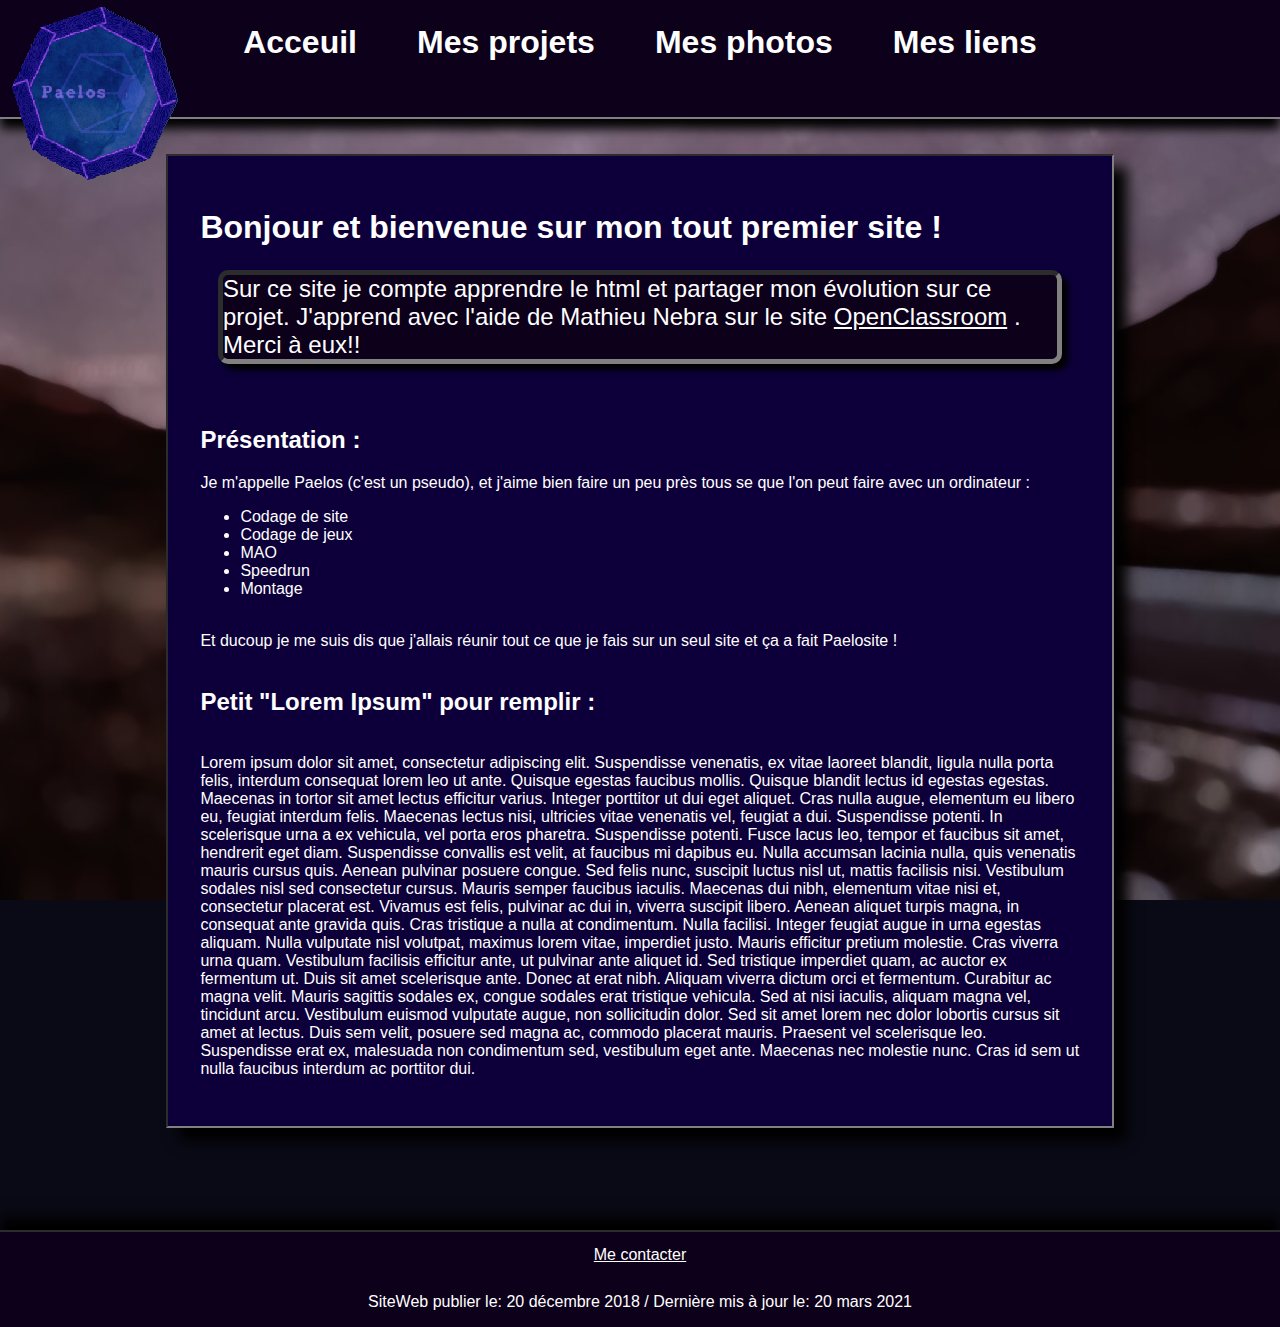
<file: index.html>
<!DOCTYPE html>
	<html>
		
		<head>
			<meta charset="utf-8">
				<link rel="stylesheet" href="style.css" />
				<title>Paelosite - Un site un peu nul mais rigolo</title>
				<link rel="icon" type="image/png" href="Paelos LOGO.PNG">
			</head>
		
		<body>
					<div class=haut style="position:absolute; top:0">     
							
							<a class=c href=index.html title="Retour au début" style="line-height:85px;">Acceuil<a/>    				
							<a class=b href=Mesprojets.html title="Parce que c'est notre projet" style="line-height:85px;">Mes projets<a/>  
							<a class=d href=Mesphotos.html title="Des photos que j'ai prise" style="line-height:85px;">Mes photos<a/>
							<a class=e href=Mesliens.html title="Forcément ça créer des liens" style="line-height:85px;">Mes liens<a/>
									
							<div class=ole style="position:absolute; top:0">
									<a class=a href=index.html title="Retour au début"><img src="Paelos LOGO.PNG" alt="logo Paelos"/></a>
							</div>    
									
					</div>
	
			 <div class =machin>
					<p>
						<h1><strong>Bonjour et bienvenue sur mon tout premier site ! </h1></strong>
					</p>
					<p class=mise>     Sur ce site je compte apprendre le html et partager mon évolution sur ce projet.        J'apprend avec l'aide de Mathieu Nebra sur le site 
						<a href=https://openclassrooms.com/fr/dashboard title="Très pratique" target="_blank">OpenClassroom<a/>
							. Merci à eux!!
					</p> 
					</br>
					<p><h2>Présentation :</h2></p>
					<p>Je m'appelle Paelos (c'est un pseudo), et j'aime bien faire un peu près tous se que l'on peut faire avec un ordinateur : 
						<ul>
							<li> Codage de site</li>
							<li> Codage de jeux</li>
							<li> MAO</li>
							<li> Speedrun</li>
							<li> Montage</li>
						</ul>
						</br>
						Et ducoup je me suis dis que j'allais réunir tout ce que je fais sur un seul site et ça a fait Paelosite !
					</br><br>
						<h2>Petit "Lorem Ipsum" pour remplir :</h2>
					</br>
						Lorem ipsum dolor sit amet, consectetur adipiscing elit. Suspendisse venenatis, ex vitae laoreet blandit, ligula nulla
						porta felis, interdum consequat lorem leo ut ante. Quisque egestas faucibus mollis. Quisque blandit lectus id egestas
						egestas. Maecenas in tortor sit amet lectus efficitur varius. Integer porttitor ut dui eget aliquet. Cras nulla augue,
						elementum eu libero eu, feugiat interdum felis. Maecenas lectus nisi, ultricies vitae venenatis vel, feugiat a dui.
						
						Suspendisse potenti. In scelerisque urna a ex vehicula, vel porta eros pharetra. Suspendisse potenti. Fusce lacus leo,
						tempor et faucibus sit amet, hendrerit eget diam. Suspendisse convallis est velit, at faucibus mi dapibus eu. Nulla
						accumsan lacinia nulla, quis venenatis mauris cursus quis. Aenean pulvinar posuere congue. Sed felis nunc, suscipit
						luctus nisl ut, mattis facilisis nisi. Vestibulum sodales nisl sed consectetur cursus. Mauris semper faucibus iaculis.
						
						Maecenas dui nibh, elementum vitae nisi et, consectetur placerat est. Vivamus est felis, pulvinar ac dui in, viverra
						suscipit libero. Aenean aliquet turpis magna, in consequat ante gravida quis. Cras tristique a nulla at condimentum.
						Nulla facilisi. Integer feugiat augue in urna egestas aliquam. Nulla vulputate nisl volutpat, maximus lorem vitae,
						imperdiet justo. Mauris efficitur pretium molestie.
						
						Cras viverra urna quam. Vestibulum facilisis efficitur ante, ut pulvinar ante aliquet id. Sed tristique imperdiet quam,
						ac auctor ex fermentum ut. Duis sit amet scelerisque ante. Donec at erat nibh. Aliquam viverra dictum orci et fermentum.
						Curabitur ac magna velit.
						
						Mauris sagittis sodales ex, congue sodales erat tristique vehicula. Sed at nisi iaculis, aliquam magna vel, tincidunt
						arcu. Vestibulum euismod vulputate augue, non sollicitudin dolor. Sed sit amet lorem nec dolor lobortis cursus sit amet
						at lectus. Duis sem velit, posuere sed magna ac, commodo placerat mauris. Praesent vel scelerisque leo. Suspendisse erat
						ex, malesuada non condimentum sed, vestibulum eget ante. Maecenas nec molestie nunc. Cras id sem ut nulla faucibus
						interdum ac porttitor dui.</p>
				</div>
				
					<div class="mail" style="position:absolute; bottom:1">
						<a href="mailto:Paelosite@protonmail.com" style="line-height:45px;">Me contacter</a>
						<p>SiteWeb publier le: 20 décembre 2018 / Dernière mis à jour le: 20 mars 2021</p>
					</div>
		</body>
	
	</html>
</file>
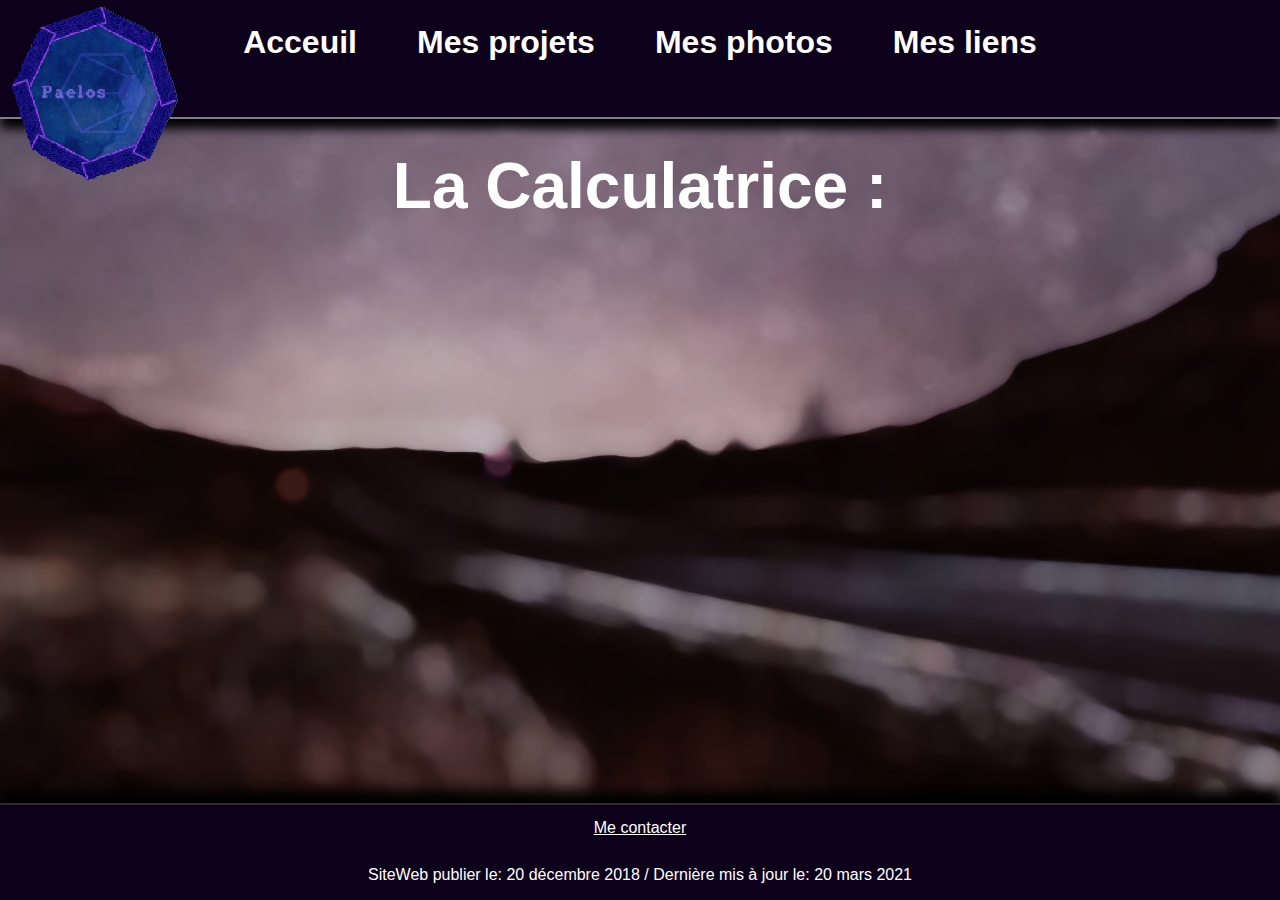
<file: calculJS.html>
<!DOCTYPE html>
	<html>
		
		<head>
			<meta charset="utf-8">
				<link rel="stylesheet" href="style.css" />
				<title>Paelosite - Un site creux</title>
				<link rel="icon" type="image/png" href="Paelos LOGO.PNG">
			</head>
		
		<body>
					<div class=haut style="position:absolute; top:0">     
											
							<a class=c href=index.html title="Retour au début" style="line-height:85px;">Acceuil<a/>    				
							<a class=b href=Mesprojets.html title="Parce que c'est notre projet" style="line-height:85px;">Mes projets<a/>  
							<a class=d href=Mesphotos.html title="Des photos que j'ai prise" style="line-height:85px;">Mes photos<a/>
							<a class=e href=Mesliens.html title="Forcément ça créer des liens" style="line-height:85px;">Mes liens<a/>
							
							<div class=ole style="position:absolute; top:0">
									<a class=a href=index.html title="Retour au début"><img src="Paelos LOGO.PNG" alt="logo Paelos"/></a>
							</div> 
							
							<div class='noup'>
								<h1><p>La Calculatrice :</p></h1>
							</div>   
									
					</div>

					<div class="mail" style="position:absolute; bottom:0">
						<a href="mailto:Paelosite@protonmail.com" style="line-height:45px;">Me contacter</a>
						<p>SiteWeb publier le: 20 décembre 2018 / Dernière mis à jour le: 20 mars 2021</p>
					</div>
					
			<script src='ton.js'></script>
		
		</body>

	</html>
</file>
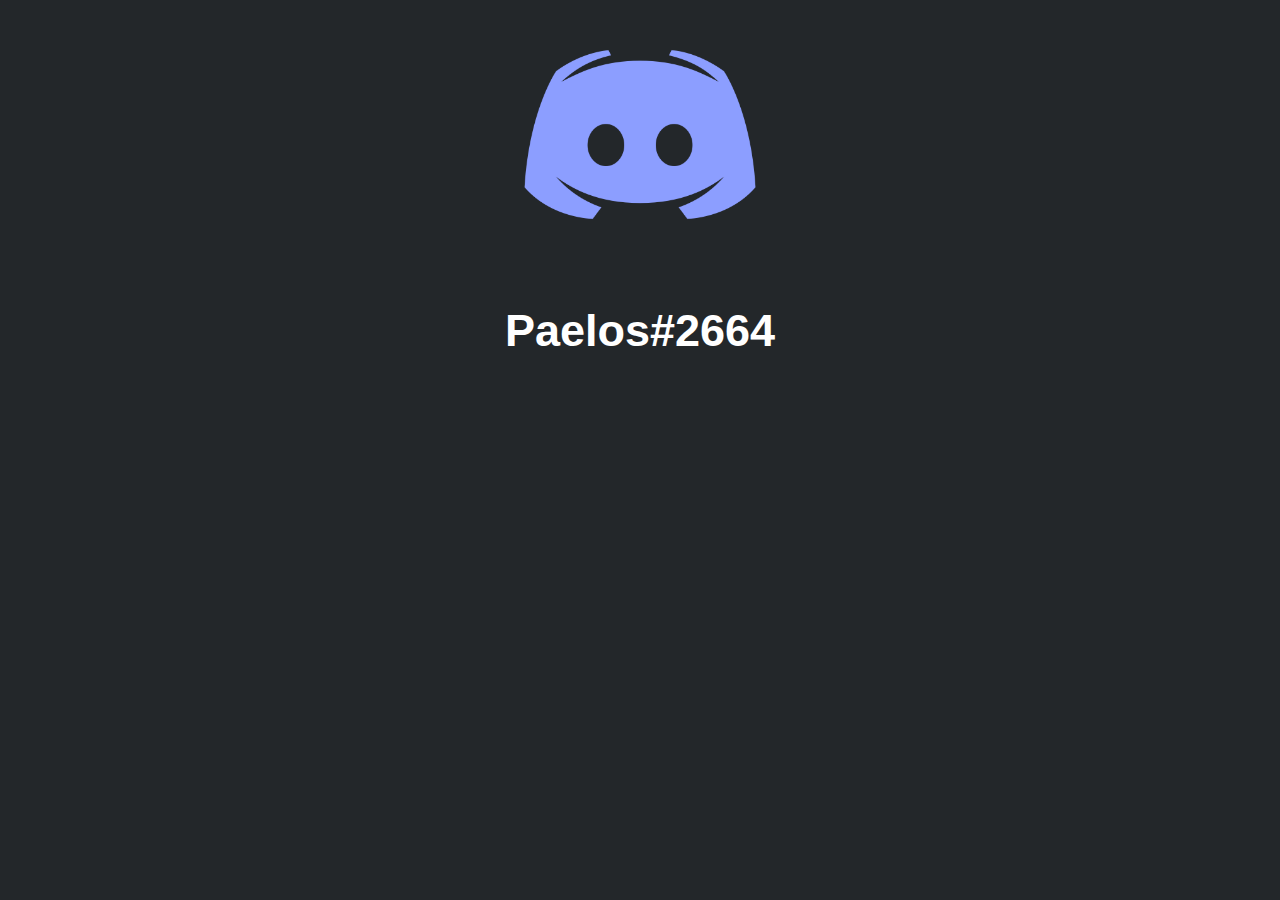
<file: Discord.html>
<!DOCTYPE html>
	<html>
		
		<head>
			<meta charset="utf-8">
				<link rel="stylesheet" href="discord.css" />
				<title>Paelosite - ID Discord</title>
				<link rel="icon" type="image/png" href="Paelos LOGO.PNG">
        </head>
        <body>
            <img src="discord.png" width=20% alt="ID Discord"/>
            <p><h2>Paelos#2664</h2></p>
        </body>
    </html>
</file>
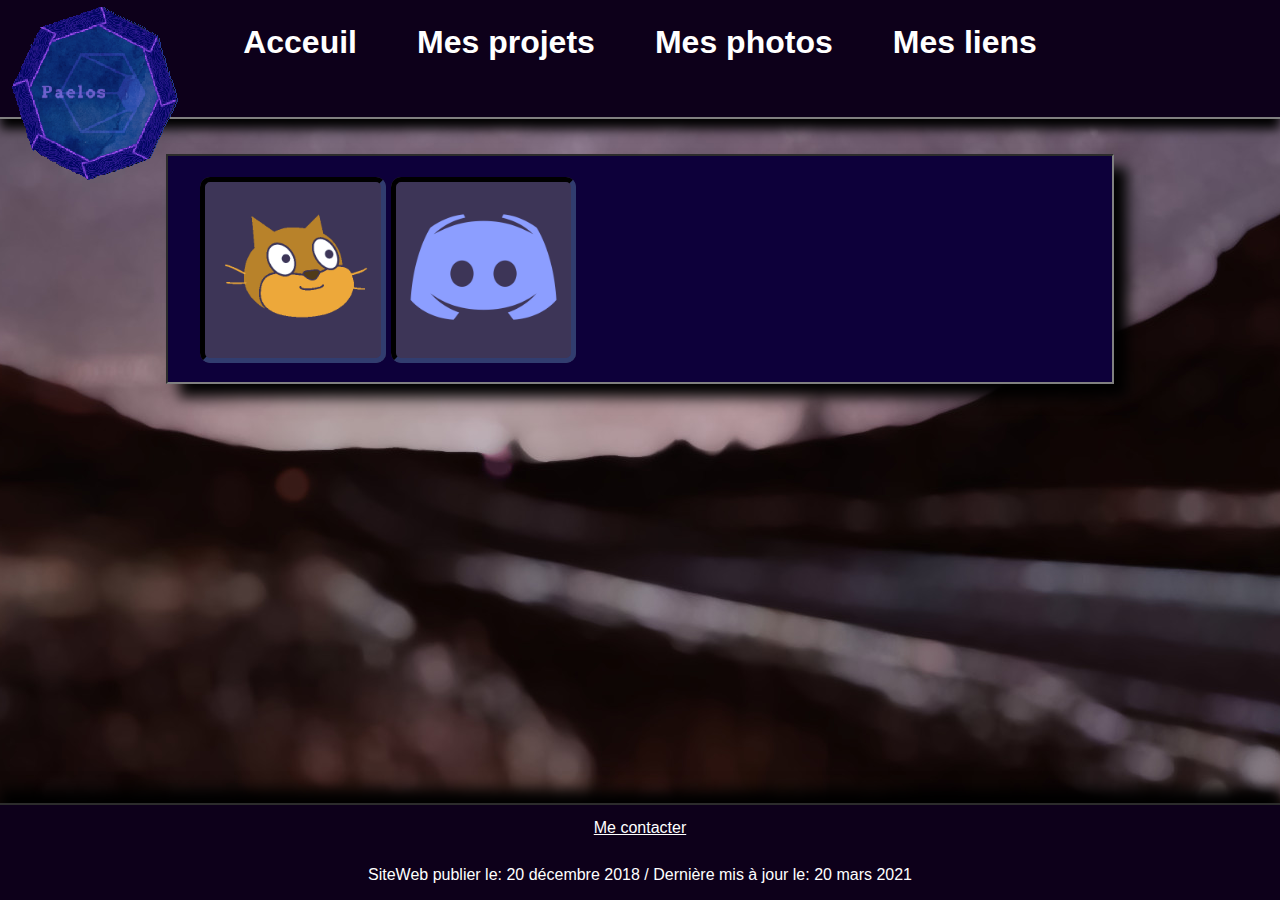
<file: Mesliens.html>
<!DOCTYPE html>
	<html>
		
		<head>
			<meta charset="utf-8">
				<link rel="stylesheet" href="style.css" />
				<title>Paelosite - Un site creux</title>
				<link rel="icon" type="image/png" href="Paelos LOGO.PNG">
			</head>
		
		<body>
					<div class=haut style="position:absolute; top:0">     
											
							<a class=c href=index.html title="Retour au début" style="line-height:85px;">Acceuil<a/>    				
							<a class=b href=Mesprojets.html title="Parce que c'est notre projet" style="line-height:85px;">Mes projets<a/>  
							<a class=d href=Mesphotos.html title="Des photos que j'ai prise" style="line-height:85px;">Mes photos<a/>
							<a class=e href=Mesliens.html title="Forcément ça créer des liens" style="line-height:85px;">Mes liens<a/>
							
							<div class=ole style="position:absolute; top:0">
									<a class=a href=index.html title="Retour au début"><img src="Paelos LOGO.PNG" alt="logo Paelos"/></a>
							</div>    
									
					</div>

					<div class=machin>
						<a class="lien2" href=https://scratch.mit.edu/users/totofu41/ title="C'est mon compte Scratch" target="_blank"><img src="logoscratch.png" width=18% alt="Mon compte Scratch"/></a>
						<a class="lien2" href=Discord.html title="C'est mon ID Discord" target="_blank"><img src="discord.png" width=18% alt="ID Discord"/></a>
					</div>

					<div class="mail" style="position:absolute; bottom:0">
						<a href="mailto:Paelosite@protonmail.com" style="line-height:45px;">Me contacter</a>
						<p>SiteWeb publier le: 20 décembre 2018 / Dernière mis à jour le: 20 mars 2021</p>
					</div>
		</body>
	
	</html>
</file>
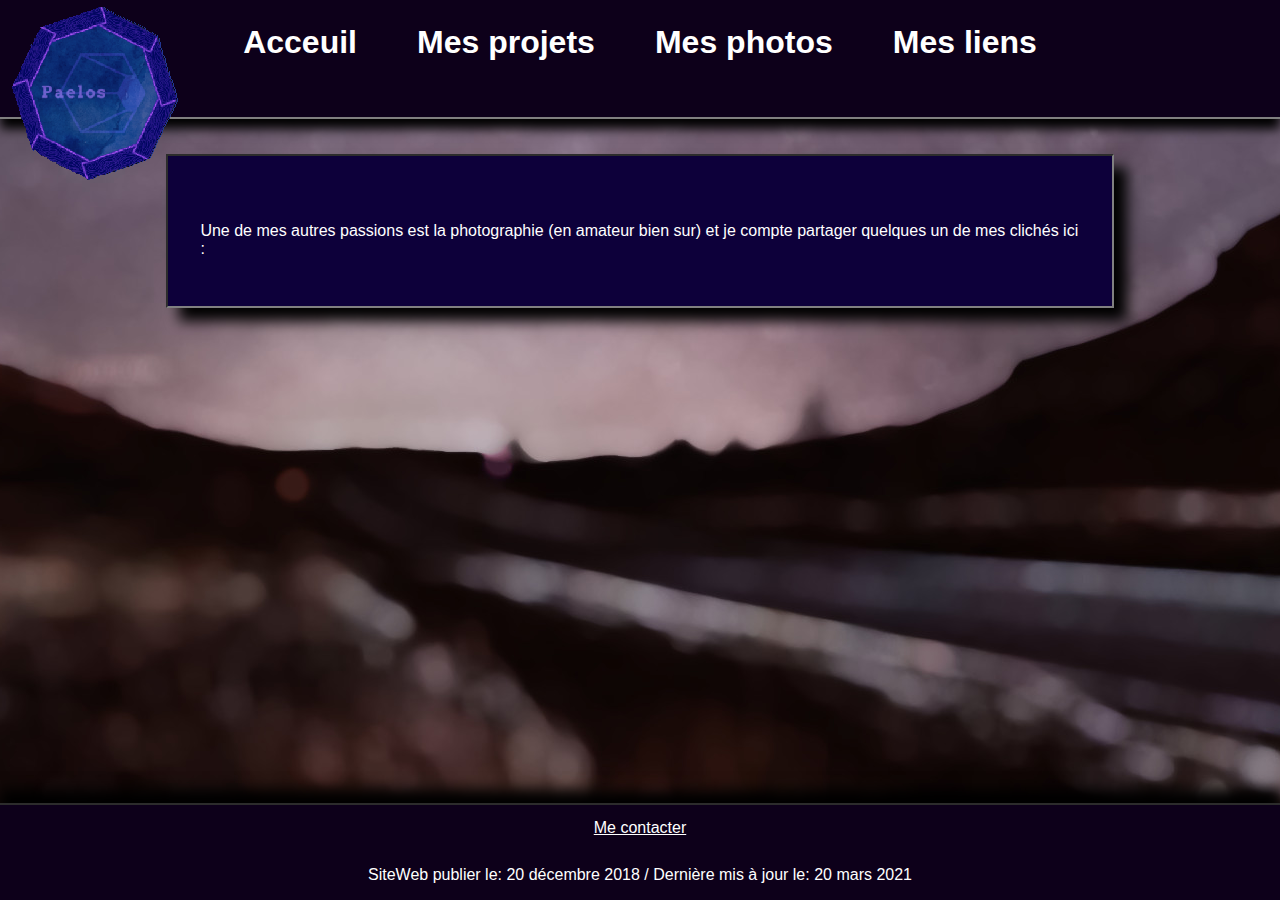
<file: Mesphotos.html>
<!DOCTYPE html>
	<html>
		
		<head>
			<meta charset="utf-8">
				<link rel="stylesheet" href="style.css" />
				<title>Paelosite - Un site ou il y a de l'écho</title>
				<link rel="icon" type="image/png" href="Paelos LOGO.PNG">
			</head>
		
		<body>
					<div class=haut style="position:absolute; top:0">     
											
							<a class=c href=index.html title="Retour au début" style="line-height:85px;">Acceuil<a/>    				
							<a class=b href=Mesprojets.html title="Parce que c'est notre projet" style="line-height:85px;">Mes projets<a/>  
							<a class=d href=Mesphotos.html title="Des photos que j'ai prise" style="line-height:85px;">Mes photos<a/>
							<a class=e href=Mesliens.html title="Forcément ça créer des liens" style="line-height:85px;">Mes liens<a/>
									
							<div class=ole style="position:absolute; top:0">
									<a class=a href=index.html title="Retour au début"><img src="Paelos LOGO.PNG" alt="logo Paelos"/></a>
							</div>    
									
					</div>
					
					<div class =machin>
							<br>
							<p>Une de mes autres passions est la photographie (en amateur bien sur) et je compte partager quelques un de mes clichés ici :</p>
					</div>
					
					<div class="mail" style="position:absolute; bottom:0">
						<a href="mailto:Paelosite@protonmail.com" style="line-height:45px;">Me contacter</a>
						<p>SiteWeb publier le: 20 décembre 2018 / Dernière mis à jour le: 20 mars 2021</p>
					</div>
		</body>
	
	</html>
</file>
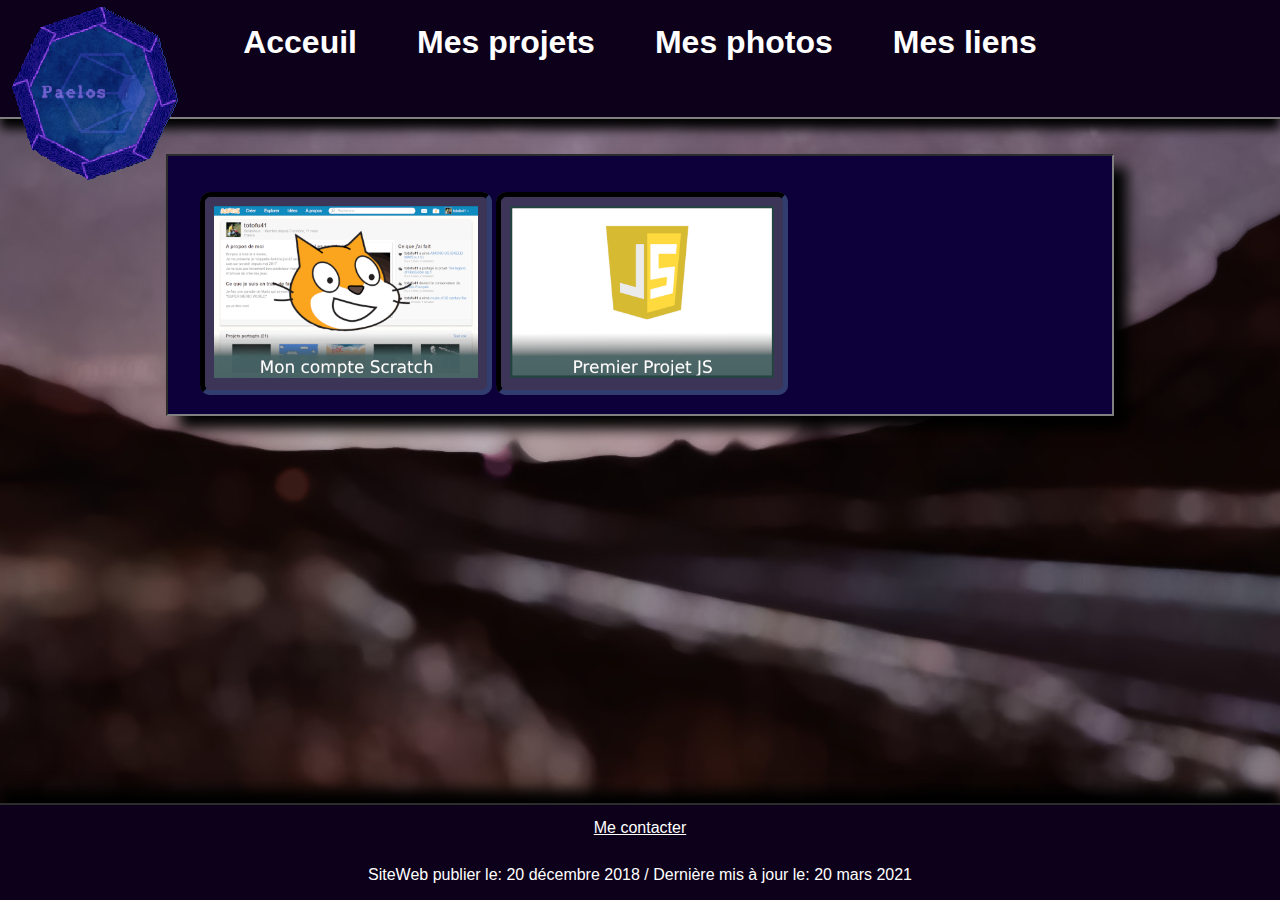
<file: Mesprojets.html>
<!DOCTYPE html>
	<html>
		
		<head>
			<meta charset="utf-8">
				<link rel="stylesheet" href="style.css" />
				<title>Paelosite - Le vide sidéral</title>
				<link rel="icon" type="image/png" href="Paelos LOGO.PNG">
			</head>
		
		<body>
					<div class=haut style="position:absolute; top:0">     
											
							<a class=c href=index.html title="Retour au début" style="line-height:85px;">Acceuil<a/>    				
							<a class=b href=Mesprojets.html title="Parce que c'est notre projet" style="line-height:85px;">Mes projets<a/>  
							<a class=d href=Mesphotos.html title="Des photos que j'ai prise" style="line-height:85px;">Mes photos<a/>
							<a class=e href=Mesliens.html title="Forcément ça créer des liens" style="line-height:85px;">Mes liens<a/>
									
							<div class=ole style="position:absolute; top:0">
									<a class=a href=index.html title="Retour au début"><img src="Paelos LOGO.PNG" alt="logo Paelos"/></a>
							</div>    
									
					</div>
							<div class =machin>
									<br>
									<a class=lien href=https://scratch.mit.edu/users/totofu41/ title="C'est mon compte Scratch" target="_blank"><img src="Scratch.png" width=30% alt="Mon compte Scratch"/></a>
									<a class=lien href='calculJS.html' title="Projet JS" target="_blank"><img src="JS.png" width=30% alt="Un projet en Js"/></a>
								</div>
				
				<div class="mail" style="position:absolute; bottom:0">
						<a href="mailto:Paelosite@protonmail.com" style="line-height:45px;">Me contacter</a>
						<p>SiteWeb publier le: 20 décembre 2018 / Dernière mis à jour le: 20 mars 2021</p>
				</div>
		</body>
	
	</html>
</file>
<file: style.css>
body
{
	margin:0px;
	padding:0px;
	background-attachment: fixed;
	background-image: url(starry-skies-in-the-dessert-canyons.jpg);
	background-position: center bottom;
	background-attachment: fixed;
	font-family: sans-serif;
	background-color: rgb(10, 10, 22);
}
*
{
	color: white;
}
.haut
{
	text-align: center;
	width: 100%;
	background-color: rgb(13,0,26);
	border-bottom: 2px grey inset;
	height: 13%;
	font-size: 32px;
	font-weight: bold;
	box-shadow: 0px 10.4px 10.4px black;
}
.mise
{
	border: 5px gray inset;
	border-radius: 10px;
	box-shadow: 6px 6px 6px black;
	margin-left: 2%;
	margin-right: 2%;
	background-color: rgb(13,0,26);
	font-size: 24px;
}
.machin
{
	padding: 2.5%;
	margin-right: 13%;
	margin-left: 13%;
	margin-bottom: 8%;
	background-color: rgb(13,0,58);
	color: white;
	border: 2px grey inset;
	font-size: 16px;
	margin-top: 12%;
	box-shadow: 13px 13px 13px black;
}
.mail
{
	font-size: 16px;
	text-align: center;
	background-color: rgb(13,0,26);
	border-top: 2px grey inset;
	width: 100%;
	box-shadow: 0px -13px 13px black;
}
.ole
{
	float: center;

}
.a, .b, .c, .d, .e
{
	padding: 2%;
	text-decoration: none;
}
.e:hover, .d:hover, .c:hover, .b:hover
{
	background-color: rgba(119, 119, 119, 0.534);
}
.lien
{
	padding: 1%;
	padding-top: 19%;
	background-color: rgb(61, 53, 87);
	border: 5px rgb(12, 15, 27) inset;
	border-radius: 10px;
}
.lien:hover
{
	box-shadow: 0px 15px 15px rgb(116, 110, 136);
}
.lien2
{
	padding: 1%;
	padding-bottom: 1%;
	padding-top: 17%;
	background-color: rgb(61, 53, 87);
	border: 5px rgb(12, 15, 27) inset;
	border-radius: 10px;
}
.lien2:hover
{
	box-shadow: 0px 15px 15px rgb(116, 110, 136);
}
</file>
<file: discord.css>
body
{
    background-color: #23272a;
    font-size: 30px;
    text-align: center;
    color: white;
    font-family: sans-serif;
}
</file>
